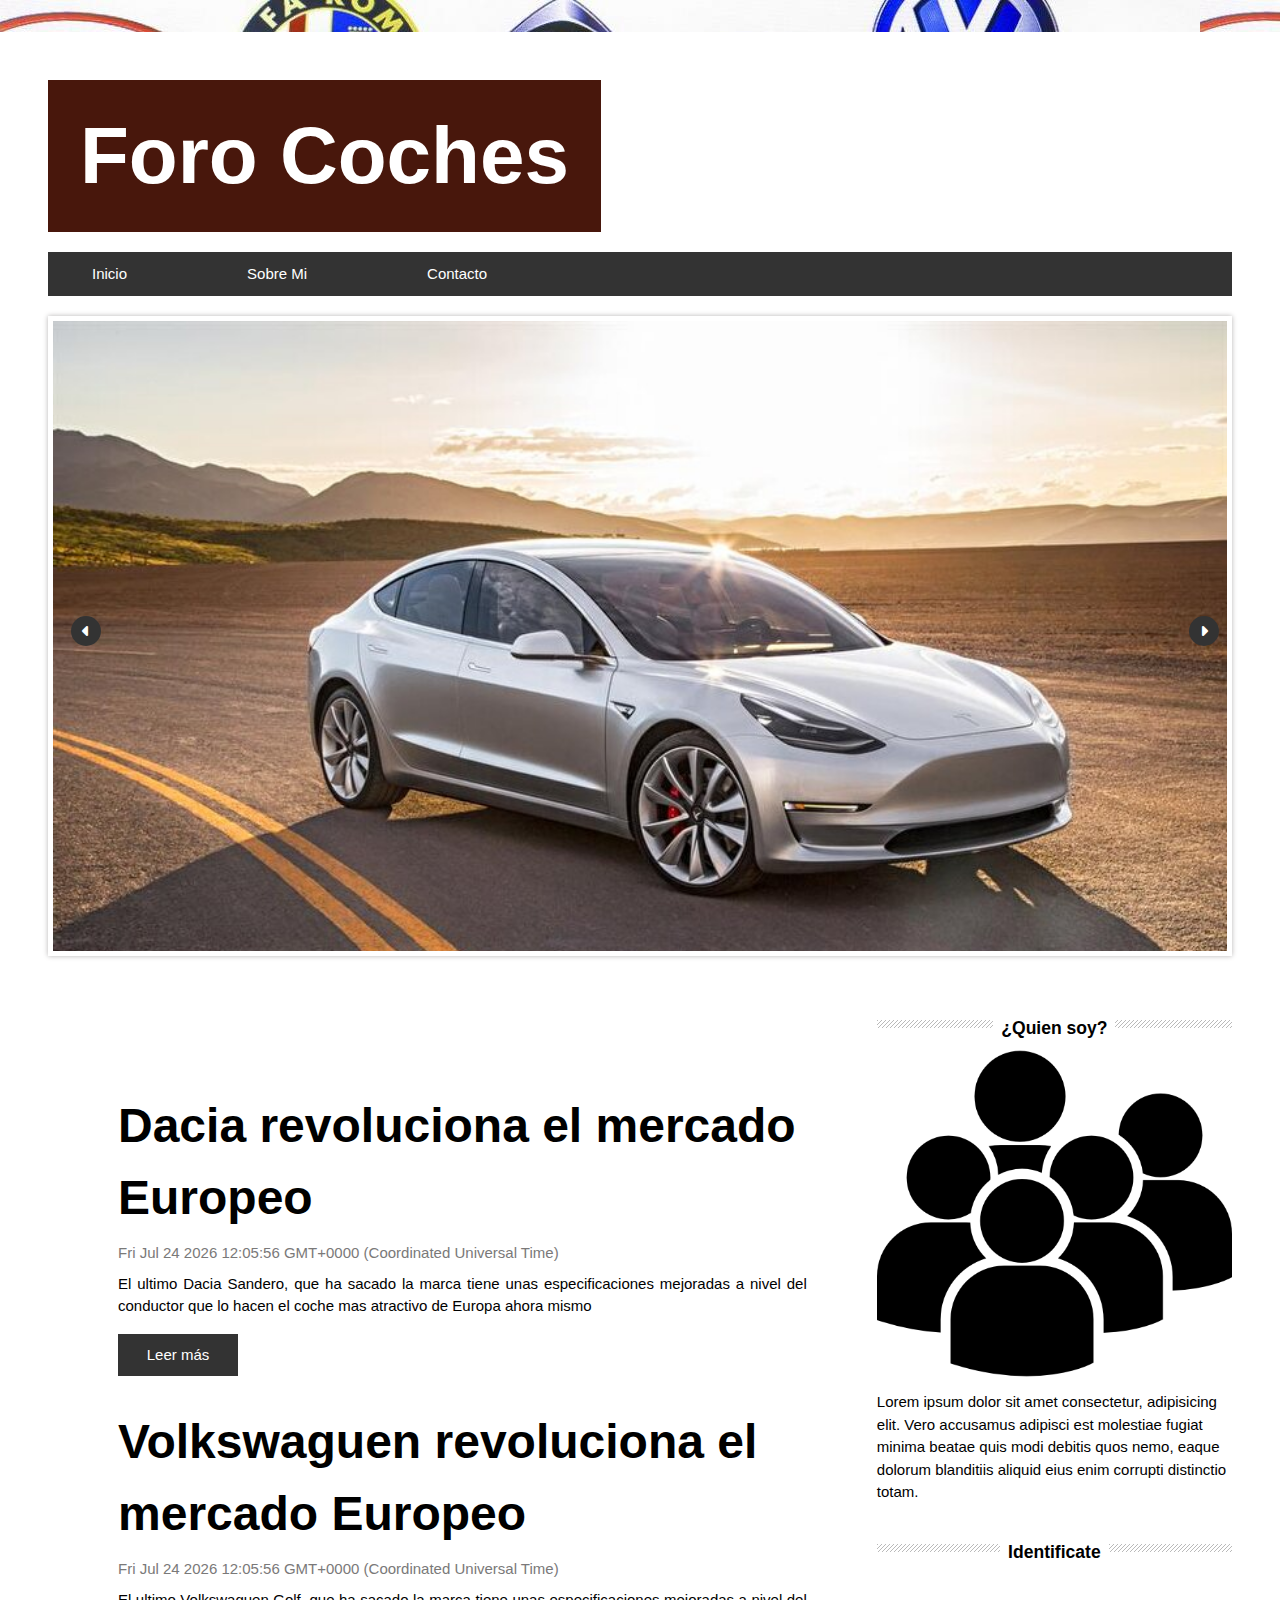
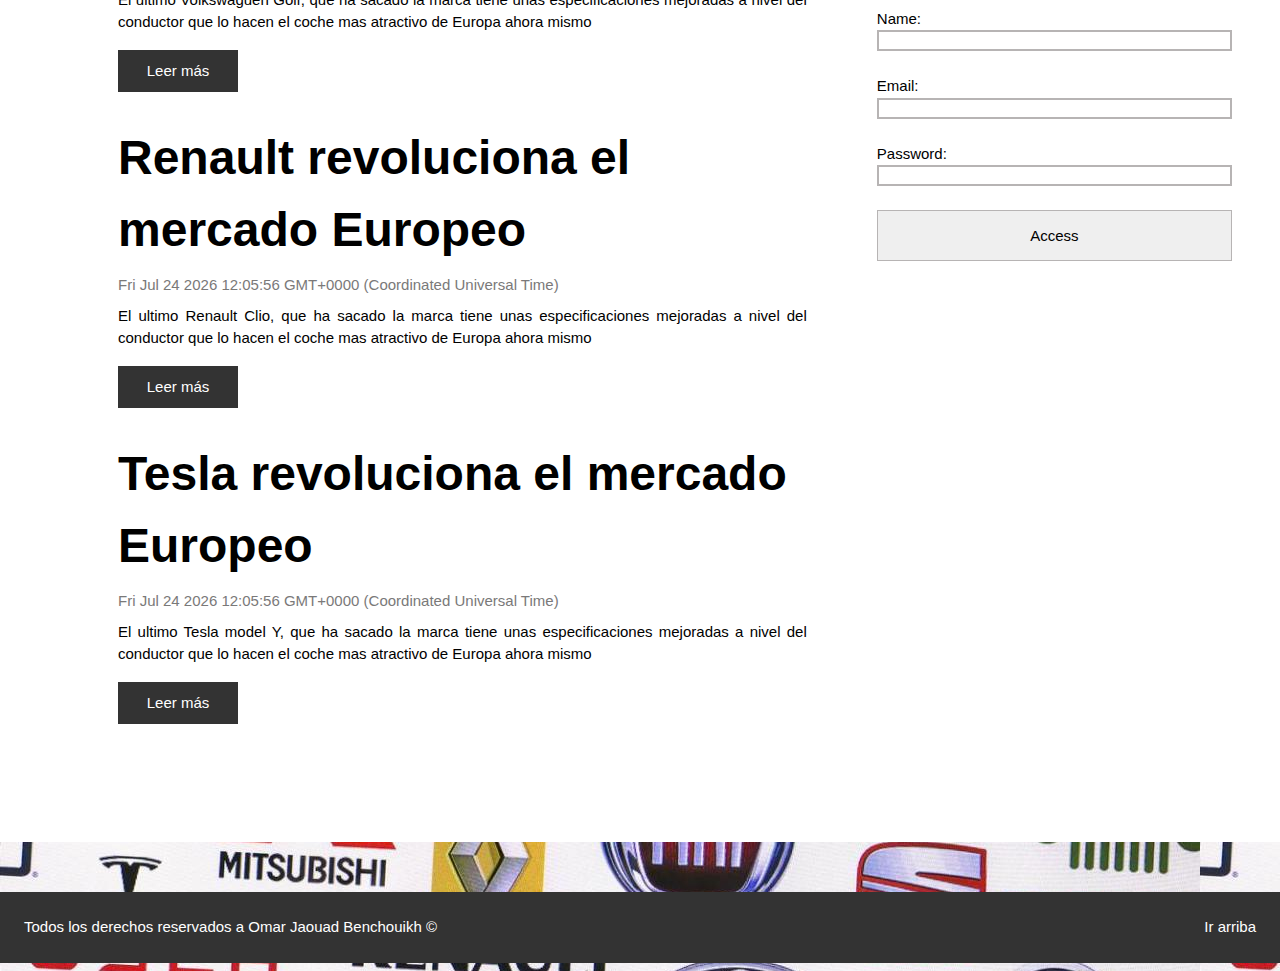
<file: index.html>
<!DOCTYPE html>
<html lang="en">
<head>
    <meta charset="UTF-8">
    <meta name="viewport" content="width=device-width, initial-scale=1.0">
    <script defer src="./assets/js/main.js"></script>
    <script defer src="./assets/js/slider.js"></script>
    <script defer src="./assets/js/article.js"></script>
    <script defer src="./assets/js/login.js"></script>
    <link rel="stylesheet" href="https://cdnjs.cloudflare.com/ajax/libs/font-awesome/6.1.2/css/all.min.css">
    <link rel="stylesheet" href="./assets/css/reset.css">
    <link rel="stylesheet" href="./assets/css/styles.css">
    <link rel="stylesheet" href="./assets/css/responsive.css">
    <title>Foro Coches</title>
</head>
<body>
    <div class="layout">
        <header class="layout-header">

            <div class="header-logo">
                <h1 class="logo-text">Foro Coches</h1>
            </div>
            <nav class="menu">
                <ul> 
                    <li><a href="index.html">Inicio</a></li>
                    <li><a href="sobre-mi.html">Sobre Mi</a></li>
                    <li><a href="contacto.html">Contacto</a></li>
                </ul>
            </nav>
        </header>

        <!-- Asi Creo un Banner con funcionalidad JS -->
        <section class="layout-slider">

            <button class="slider-btn-prev">
                <i class="slider__icon fa-solid fa-caret-left"></i>
            </button>

            <div class="slider-slides">

                <article class="slides-item slides-item-active">
                    <img class="slides-img" src="./assets/img/tesla.jpg" alt="tesla">
                </article>
            
                <article class="slides-item">
                    <img class="slides-img" src="./assets/img/golf.jpg" alt="golf">
                </article>
            
                <article class="slides-item">
                    <img class="slides-img" src="./assets/img/renault.png" alt="renault">
                </article>
            
                <article class="slides-item">
                    <img class="slides-img" src="./assets/img/dacia.png" alt="dacia">
                </article>

            </div>

            <button class="slider-btn-next">
                <i class="slider-icon fa-solid fa-caret-right"></i>
            </button>
        </section>

        <main class="layout-articles">

            <!-- <article class="article-article">
                <h3 class="article-title">Articulo  de Prueba 1</h3>
                <span class="article-date">30/12/2028</span>
                <p class="article-body">
                    Lorem ipsum dolor sit amet consectetur adipisicing elit. Suscipit aut atque omnis, magni, placeat ipsa animi, esse labore ab vel dolore officiis fugit. Fugit pariatur labore corrupti ullam eos minus.
                </p>
                <button class="article-btn">Leer más</button>
            </article>

            <article class="article-article">
                <h3 class="article-title">Articulo de Prueba 2</h3>
                <span class="article-date">30/12/2028</span>
                <p class="article-body">
                    Lorem ipsum dolor sit amet consectetur adipisicing elit. Suscipit aut atque omnis, magni, placeat ipsa animi, esse labore ab vel dolore officiis fugit. Fugit pariatur labore corrupti ullam eos minus.
                </p>
                <button class="article-btn">Leer más</button>
            </article>


            <article class="article-article">
                <h3 class="article-title">Articulo de Prueba 3</h3>
                <span class="article-date">30/12/2028</span>
                <p class="article-body">
                    Lorem ipsum dolor sit amet consectetur adipisicing elit. Suscipit aut atque omnis, magni, placeat ipsa animi, esse labore ab vel dolore officiis fugit. Fugit pariatur labore corrupti ullam eos minus.
                </p>
                <button class="article-btn">Leer más</button>
            </article>

            <article class="article-article">
                <h3 class="article-title">Articulo de Prueba 4</h3>
                <span class="article-date">30/12/2028</span>
                <p class="article-body">
                    Lorem ipsum dolor sit amet consectetur adipisicing elit. Suscipit aut atque omnis, magni, placeat ipsa animi, esse labore ab vel dolore officiis fugit. Fugit pariatur labore corrupti ullam eos minus.
                </p>
                <button class="article-btn">Leer más</button>
            </article>

            <article class="article-article">
                <h3 class="article-title">Articulo de Prueba 5</h3>
                <span class="article-date">30/12/2028</span>
                <p class="article-body">
                    Lorem ipsum dolor sit amet consectetur adipisicing elit. Suscipit aut atque omnis, magni, placeat ipsa animi, esse labore ab vel dolore officiis fugit. Fugit pariatur labore corrupti ullam eos minus.
                </p>
                <button class="article-btn">Leer más</button>
            </article>

            <article class="article-article">
                <h3 class="article-title">Articulo de Prueba 6</h3>
                <span class="article-date">30/12/2028</span>
                <p class="article-body">
                    Lorem ipsum dolor sit amet consectetur adipisicing elit. Suscipit aut atque omnis, magni, placeat ipsa animi, esse labore ab vel dolore officiis fugit. Fugit pariatur labore corrupti ullam eos minus.
                </p>
                <button class="article-btn">Leer más</button>
            </article> -->

        </main>

        <aside class="layout-aside">
            <header class="aside-header">
                <div class=" header-container-title">
                    <h3 class="header-title">
                        <span class="title-span">¿Quien soy?</span>
                    </h3>

                    <div class="header-container-img">
                        <img src="./assets/img/usuarios.png" alt="usuarios">
                    </div>
                    
                    <p class="header-descripcion">
                        Lorem ipsum dolor sit amet consectetur, adipisicing elit. Vero accusamus adipisci est molestiae fugiat minima beatae quis modi debitis quos nemo, eaque dolorum blanditiis aliquid eius enim corrupti distinctio totam.
                    </p>
                </div>
            </header>
            <form action="#" class="aside-login">
                <div class="login-container-title">
                    <h3 class="login-title">
                        <span class="title-span">Identificate</span>
                    </h3>
                </div>
    
                <div class="form-group">
                    <label for="name" class="login-label">Name: </label>
                    <input type="text" id="name" class="login-input" required>
                </div>
    
                <div class="form-group">
                    <label for="email" class="login-email">Email: </label>
                    <input type="text" id="email" class="login-input" required>
                </div>
    
                <div class="form-group">
                    <label for="pass" class="login-pass">Password: </label>
                    <input type="password" id="pass" class="login-input" required>
                </div>
    
                <input type="submit" value="Access" class="login-submit">
            </form>

            <div class="aside-data aside-data-hide">
                <p class="data-text">
                    Bienvenido, <span class="data-name"></span>
                    <button class="data-logout">Cerrar Sesión</button>
                </p>
            </div>

        </aside>
    </div>

    <footer class="layout-footer">
        <p class="footer-text">Todos los derechos reservados a Omar Jaouad Benchouikh &copy;</p>
        <p class="footer-top">Ir arriba</p>
    </footer>

    <div class="themes">
        <div class="theme-green"></div>
        <div class="theme-red"></div>
        <div class="theme-blue"></div>
    </div>
    
</body>
</html>
</file>
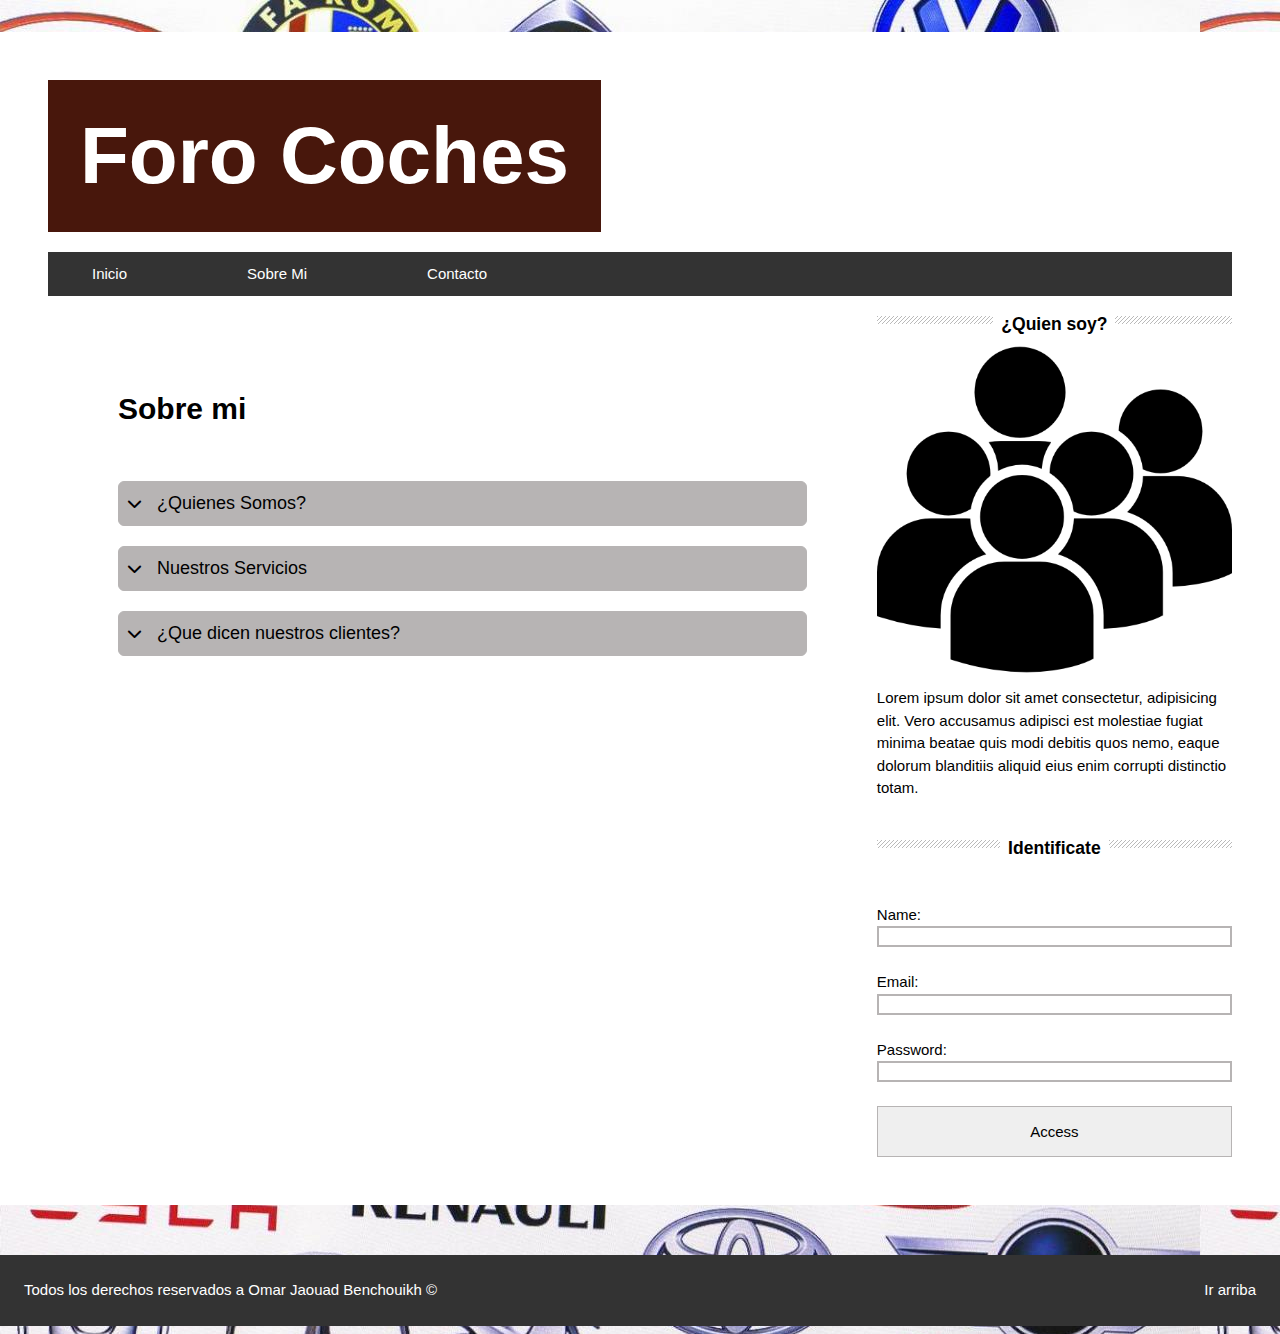
<file: sobre-mi.html>
<!DOCTYPE html>
<html lang="en">
<head>
    <meta charset="UTF-8">
    <meta name="viewport" content="width=device-width, initial-scale=1.0">
    <script defer src="./assets/js/main.js"></script>
    <script defer src="./assets/js/accordion.js"></script>
    <script defer src="./assets/js/login.js"></script>
    <link rel="stylesheet" href="https://cdnjs.cloudflare.com/ajax/libs/font-awesome/6.1.2/css/all.min.css">
    <link rel="stylesheet" href="./assets/css/reset.css">
    <link rel="stylesheet" href="./assets/css/styles.css">
    <link rel="stylesheet" href="./assets/css/responsive.css">
    <title>Sobre Mi</title>
</head>
<body>
    <div class="layout">
        <header class="layout-header">

            <div class="header-logo">
                <h1 class="logo-text">Foro Coches</h1>
            </div>
            <nav class="menu">
                <ul> 
                    <li><a href="index.html">Inicio</a></li>
                    <li><a href="sobre-mi.html">Sobre Mi</a></li>
                    <li><a href="contacto.html">Contacto</a></li>
                </ul>
            </nav>
        </header>

       

        <main class="layout-main">

            <!-- Aqui va el Acordeón -->

            <h2 class="main-title">Sobre mi</h2>

            <div class="main-acordeon">

                <article class="accordion-collapse">

                    <header class="collapse-header">
                        <i class="fa-solid fa-chevron-down"></i>
                        <i class="fa-solid fa-chevron-up"></i>
                        <p class="collapse-title">¿Quienes Somos?</p>
                    </header>

                    <div class="collapse-body">
                        <p class="collapse-text">Lorem ipsum dolor sit amet consectetur, adipisicing elit. Cum, debitis optio consequuntur cumque assumenda quidem voluptatum quia. Quidem consequatur qui eaque animi quaerat odit, alias eos, laudantium architecto aliquid eligendi.</p>

                    </div>

                </article>

                <article class="accordion-collapse">

                    <header class="collapse-header">
                        <i class="fa-solid fa-chevron-down"></i>
                        <i class="fa-solid fa-chevron-up"></i>
                        <p class="collapse-title">Nuestros Servicios</p>
                    </header>

                    <div class="collapse-body">
                        <p class="collapse-text">Lorem ipsum dolor sit amet consectetur, adipisicing elit. Cum, debitis optio consequuntur cumque assumenda quidem voluptatum quia. Quidem consequatur qui eaque animi quaerat odit, alias eos, laudantium architecto aliquid eligendi.</p>

                    </div>

                </article>

                <article class="accordion-collapse">

                    <header class="collapse-header">
                        <i class="fa-solid fa-chevron-down"></i>
                        <i class="fa-solid fa-chevron-up"></i>
                        <p class="collapse-title">¿Que dicen nuestros clientes?</p>
                    </header>

                    <div class="collapse-body">
                        <p class="collapse-text">Lorem ipsum dolor sit amet consectetur, adipisicing elit. Cum, debitis optio consequuntur cumque assumenda quidem voluptatum quia. Quidem consequatur qui eaque animi quaerat odit, alias eos, laudantium architecto aliquid eligendi.</p>

                    </div>

                </article>
            </div>

        </main>

        <aside class="layout-aside">
            <header class="aside-header">
                <div class=" header-container-title">
                    <h3 class="header-title">
                        <span class="title-span">¿Quien soy?</span>
                    </h3>

                    <div class="header-container-img">
                        <img src="./assets/img/usuarios.png" alt="usuarios">
                    </div>
                    
                    <p class="header-descripcion">
                        Lorem ipsum dolor sit amet consectetur, adipisicing elit. Vero accusamus adipisci est molestiae fugiat minima beatae quis modi debitis quos nemo, eaque dolorum blanditiis aliquid eius enim corrupti distinctio totam.
                    </p>
                </div>
            </header>
            <form action="#" class="aside-login">
                <div class="login-container-title">
                    <h3 class="login-title">
                        <span class="title-span">Identificate</span>
                    </h3>
                </div>
    
                <div class="form-group">
                    <label for="name" class="login-label">Name: </label>
                    <input type="text" id="name" class="login-input" required>
                </div>
    
                <div class="form-group">
                    <label for="email" class="login-email">Email: </label>
                    <input type="text" id="email" class="login-input" required>
                </div>
    
                <div class="form-group">
                    <label for="pass" class="login-pass">Password: </label>
                    <input type="password" id="pass" class="login-input" required>
                </div>
    
                <input type="submit" value="Access" class="login-submit">
            </form>

            <div class="aside-data aside-data-hide">
                <p class="data-text">
                    Bienvenido, <span class="data-name"></span>
                    <button class="data-logout">Cerrar Sesión</button>
                </p>
            </div>

        </aside>
    </div>

    <footer class="layout-footer">
        <p class="footer-text">Todos los derechos reservados a Omar Jaouad Benchouikh &copy;</p>
        <p class="footer-top">Ir arriba</p>
    </footer>

    <div class="themes">
        <div class="theme-green"></div>
        <div class="theme-red"></div>
        <div class="theme-blue"></div>
    </div>
    
</body>
</html>
</file>
<file: assets/css/styles.css>
/*ESTILOS GENERALES*/

/*

Me voy a crear variables con los colores para tenerlo
ordenado con la raiz root


*/

:root{
    --color-primary:#48170C;
    --backgroundColor-header: white;
    --colorTitle: #fff;
    --colorMenu: #333;
    --colorHover: #EA1D1D;
    --colorDifuminacion: #b7b4b4;
    --colorDate: #7a7979;
    --colorHoverBtn:#59b0e2;
    --colorCorrecto:#1CEB32;
    --colorFallido:#EB0500;
}

html{
    font-size: 10px; /*establezco el font-size base*/
}

body{
    font-size: 1.5rem;
    font-family:Helvetica,Arial, sans-serif;
    background-image: url(../img/marcas.jpeg);
}

.layout{
    display: grid;
    grid-template-areas: 
        "header header" /*el header, slide ocuparan dos columnas mientras que el main y aside una columna*/
        "slider slider"
        "main aside"
    ;
    grid-template-columns: 70% 30%;
    max-width: 1280px;
    margin: 32px auto;
    padding: 48px;
    background-color: var(--backgroundColor-header);
}

.layout-header{
    grid-area: header;
}

/*ESTILOS SLIDER*/
.layout-slider{
    grid-area: slider;
    width: 100%;
    height: 640px;
    position: relative;
    overflow: hidden;
    border: 5px solid var(--colorTitle);
    box-shadow: 0px 0px 5px var(--colorDifuminacion); /*0px en x, 0px en y y 5px de difuminacion*/
    margin-bottom: 64px;
}

/*Estilos a los botones*/
.slider-btn-prev,
.slider-btn-next{
    width: 30px;
    height: 30px;
    position: absolute;
    left: 18px;
    top: calc(50% - 20px);
    z-index: 2;
    border: none;
    cursor: pointer;
    display: flex;
    align-items: center;
    justify-content: center;
    background-color: var(--colorMenu);
    border-radius: 100%;
    color: var(--colorTitle);
    font-size: 16px;
}

/*asi le digo que empiece por el otro lado*/
.slider-btn-next{
    left: auto;
    right: 8px;
}

.slides-item{
    position: absolute;
    transition: opacity 600ms linear;
    opacity: 0;
    width: 100%;
    
}
.slides-img{
    width: 100%;
    
}

/*El slide activo es el que tiene que tener el opacity:1*/

.slides-item-active{
    opacity: 1;
    display: block;
}


/*ESTILOS PARA LOS ARTICULOS*/
.layout-articles,
.layout-main{
    grid-area: main;
    margin: 70px;
    display: flex;
    flex-direction: column;
    gap: 30px;
}

.article-article{
    display: flex;
    flex-direction: column;
    gap: 8px;
}

.article-title{
    font-size: 48px;
}

.article-date{
    color: var(--colorDate);
}

.article-body{
    text-align: justify;
}

.article-btn{
    width: 120px;
    padding: 10px 16px;
    margin-top: 8px;
    cursor: pointer;
    background-color: var(--colorMenu);
    border: none;
    color: var(--colorTitle);
    transition: all 300ms linear;
    text-align: center;
}

.article-btn:hover{
    background-color: var(--colorHoverBtn);
}

/*ESTILOS BARRA LATERAL*/

.layout-aside{
    grid-area: aside;
}

.aside-header{
    margin-bottom: 40px;
}

.header-container-title{
    margin-bottom: 24px;
}

.header-title,
.login-title{
    text-align: center;
    line-height: 16px;
    background: url(../img/lines.png) repeat-x;
}

.title-span{
    /*aplica un backgroundColor white y se corta la linea*/
    background-color: var(--backgroundColor-header);
    padding: 8px;
}

.header-description{
    font-size: 24px;
    padding: 8px;
}

.aside-login{
    display: flex;
    flex-direction: column;
    gap: 24px;
}

.login-container-title{
    margin-bottom: 24px;
}

.login-form-group{
    display: flex;
    gap: 8px;
}

.login-input{
    width: 100%;
    border: 2px solid var(--colorDifuminacion);
    outline: none;
    transition: all 300ms linear;
}

.login-input:focus{
    border-color: var();
}

.login-submit{
    padding: 16px;
    cursor: pointer;
    border: 1px solid var(--colorDifuminacion);
    transition: all 300ms linear;
}

.login-submit:hover{
    background-color: var(--colorCorrecto);
}

/*ESTILOS CABECERA*/

.layout-header{
    grid-area: header;
    margin-bottom: 20px;
}

.header-logo{
    display: inline-block;
    margin-bottom: 20px;
    padding: 8px;
    background-color:var(--color-primary);
}

.logo-text{
    color: var(--colorTitle);
    font-size: 80px;
    padding: 8px 24px;
}

/*ESTILOS DEL MENU*/
.menu{
    width: 100%;
    height: 44px;
    background-color:var(--colorMenu) ;
    padding: 0 24px;
}

.menu ul{
    height: 100%;
    display: flex;
    flex-direction: row;
    gap: 80px;
}

.menu ul li a{
    color: var(--colorTitle);
    display: flex; /*tengo dos propiedades que funciona con el flex son muy buenas el alig-item para centrar el elemento*/
    height: 100%;
    align-items: center;
    padding: 20px;
    transition: all 300ms linear;
    justify-content: center;
}

.menu ul li a:hover{
    background-color: var(--colorHover);
}

/*ESTILOS FOOTER*/
footer{
    max-width: 1280px;
    margin: 0 auto;
    margin-top: 50px;
    margin-bottom: 8px;
    background-color: var(--colorMenu);
    color: var(--colorTitle);
    opacity: 1;
    display: flex;
    flex-direction: row;
    justify-content: space-between;
    padding: 24px;
}

.footer-top{
    cursor: pointer;
}


.aside-data-hide{
    display: none;
}
.aside-login-hide{
    display: none;
}

.data-text{
    font-size: 30px;
    font-family: 'Gill Sans', 'Gill Sans MT', Calibri, 'Trebuchet MS', sans-serif;
    font-weight: bold;
}

/*ESTILOS ACORDEÓN*/
.main-title{
    font-size: 30px;
}

.main-accordion{
    display: flex;
    flex-direction: column;
}

.collapse-header{
    position: relative;
    background-color: var(--colorDifuminacion);
    display: flex;
    flex-direction: row;
    align-items: center;
    padding: 8px;
    margin-top: 20px;
    border-radius: 6px;
    border: 1px solid var(--colorDifuminacion);
    cursor: pointer;
}

.collapse-header > .fa-solid{
    position: absolute;
    font-size: 15px;
}

.collapse-title{
    font-size: 18px;
    margin-left: 30px;
}

.collapse-header > .fa-chevron-down{
    opacity: 1;
}

.collapse-header > .fa-chevron-up{
    opacity: 0;
}

.collapse-body{
    max-height: 0;
    overflow: hidden;
    border: 1px solid var(--colorDifuminacion);
    border-top: none;
    border-bottom: none;
    border-radius: 0 0 5px 5px;
    transition: max-height 300ms ease;
}

.collapse-text{
    padding: 20px;
}

.accordion-collapse-open .collapse-body{
    max-height: 999px;
    border-bottom: 1px solid var(--colorDifuminacion);
    transition: max-height 700ms ease-in-out;
}

.accordion-collapse-open .collapse-header{
    border-radius: 10px 10px 0px 0px;
    border-bottom: none;
    color: var(--colorTitle);
    background-color: var(--colorHoverBtn);
    transition: background-color 1000ms ease;

}

.accordion-collapse-open .fa-chevron-down{
    opacity: 0;
}

.accordion-collapse-open .fa-chevron-up{
    opacity: 1;
}

/*ESTILOS DEL FORMULARIO DE CONTACTO*/
.main-contact{
    width: 40%;
    display: flex;
    flex-direction: column;
    gap: 20px;
}

.contact-group{
    width: 100%;
}

.contact-input,
.contact-select{
    width: 100%;
    padding: 2px;
    border: 1px solid var(--colorDifuminacion);
    outline: none;
    transition: all 300ms linear;
}

.contact-input:focus,
.contact-select:focus{   
    border-color:  var(--colorHoverBtn);   
}

.contact-btn{
    padding: 10px;
    border-radius: 2px;
    cursor: pointer;
    border: 1px solid var(--colorDifuminacion);
    transition: all 300ms linear;
}

.contact-btn:hover{
    background-color: var(--colorHoverBtn);
    transition: all 300ms linear;
}
</file>
<file: assets/css/responsive.css>
/*MEDIA QUERYS PARA TABLETS Y PANTALLAS PEQUEÑAS*/

@media(max-width:956px){
    .layout{
        grid-template-areas: 
            "header" "header"
            "slider" "slider"
            "main" "main"
            "aside" "aside"
        ;
        grid-template-columns: 100%;
    }

    .layout-article{
        margin-right: 0;
    }

    .layout-aside{
        margin-top: 40px;
    }

    .header-container-img img{
        width: 100%;
    }

    .header-img{
        width: 100%;
    }

    .login-form-group,
    .login-submit{
        width: 65%;
    }

    .login-submit{
        margin: 0 auto;
    }
}

/*MEDIA QUERYS PARA SMARTHPHONES*/
@media(max-width: 696px){
    .menu{
        height: auto;
        padding: 16px;
    }

    .menu ul{
        display: flex;
        flex-direction: column;
        gap: 20px;
    }

    .layout-slider{
        height: 217px;
    }
    
}


/*MEDIA QUERY PARA PANTALLAS MUY PEQUEÑAS*/
@media(max-width: 500px){
    .logo-text{
        font-size: 30px;
    }

    .layout-slider{
        height: 220px;
    }

    footer{
        flex-direction: column;
        gap: 20px;
    }
}

/*Media QUERY POR DEBAJO DE 400PX*/
@media(max-width: 400px){
    .logo-text{
        font-size: 20px;
    }
    .article-title{
        font-size: 20px;
    }

    .layout-slider{
        height: 160px;
    }

    footer{
        font-size: 20px;
    }
}
</file>
